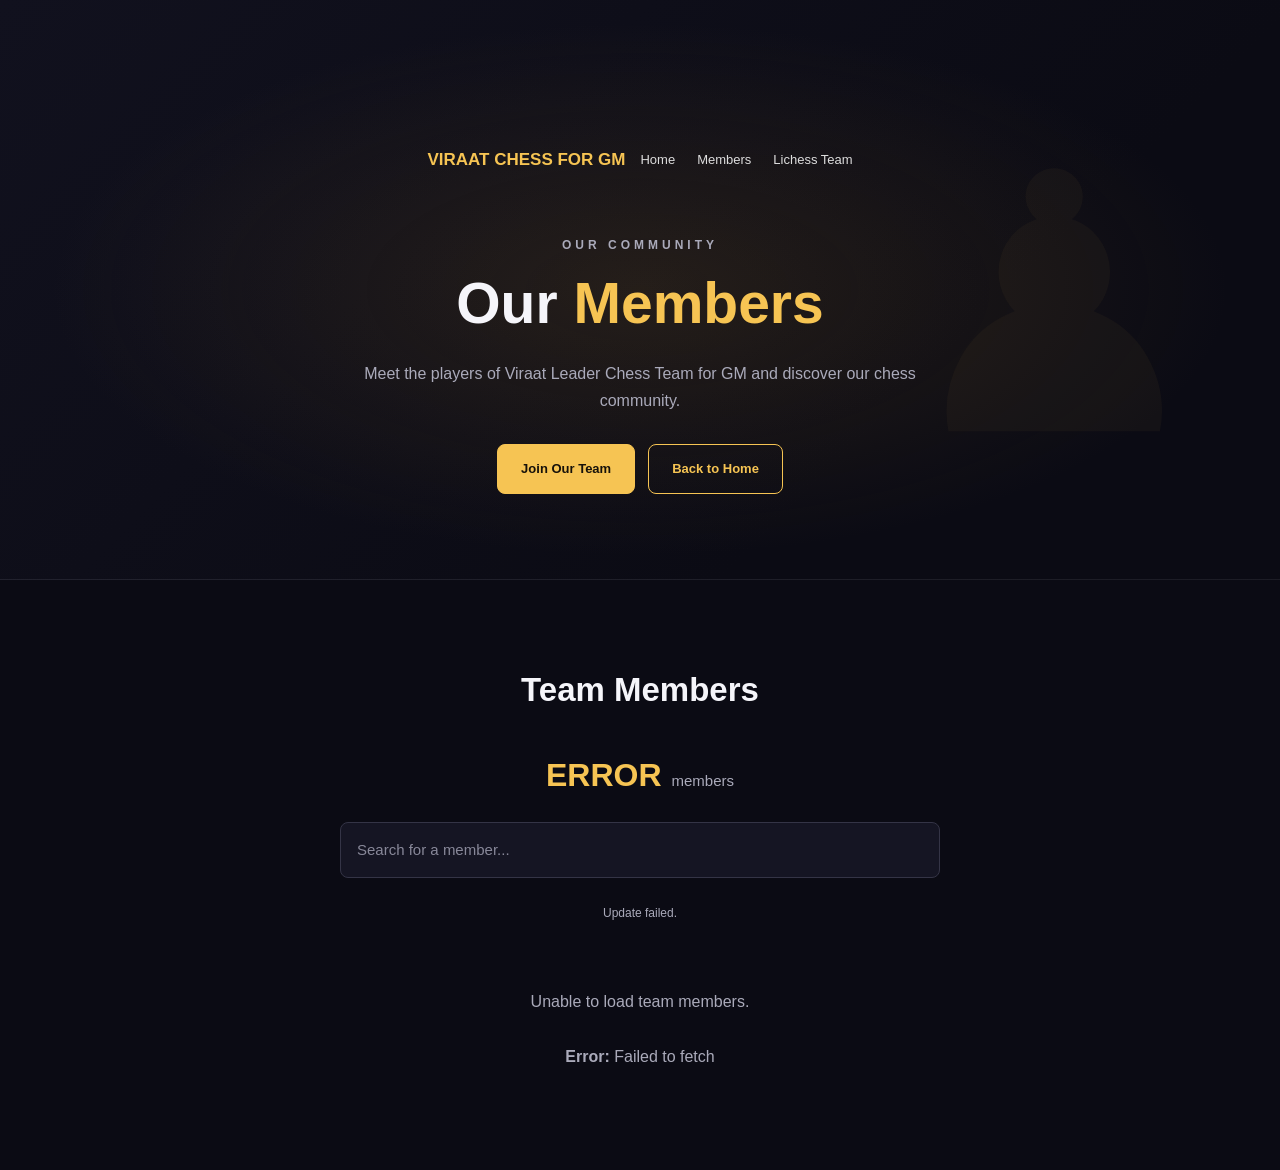
<file: members.html>
<!DOCTYPE html>
<html lang="en">

<head>

    <meta charset="UTF-8">

    <meta
        name="viewport"
        content="width=device-width, initial-scale=1.0"
    >

    <meta
        name="description"
        content="Meet the members of Viraat Leader Chess Team for GM and discover our chess community."
    >

    <title>
        Our Members | Viraat Leader Chess Team for GM
    </title>

    <link
        rel="stylesheet"
        href="style.css"
    >

</head>


<body>


    <!-- ================================= -->
    <!-- HEADER -->
    <!-- ================================= -->

    <header class="hero">


        <!-- ================================= -->
        <!-- NAVIGATION -->
        <!-- ================================= -->

        <nav>

            <a
                href="index.html"
                class="brand"
            >
                VIRAAT CHESS FOR GM
            </a>


            <div class="links">

                <a href="index.html">
                    Home
                </a>


                <a
                    href="members.html"
                    class="active"
                >
                    Members
                </a>


                <a
                    href="https://lichess.org/team/viraat-leader-chess-team-for-gm"
                    target="_blank"
                    rel="noopener noreferrer"
                >
                    Lichess Team
                </a>

            </div>

        </nav>


        <!-- ================================= -->
        <!-- HERO CONTENT -->
        <!-- ================================= -->

        <div class="hero-content">

            <p class="eyebrow">
                OUR COMMUNITY
            </p>


            <h1>
                Our <span>Members</span>
            </h1>


            <p>
                Meet the players of Viraat Leader Chess Team for GM
                and discover our chess community.
            </p>


            <div class="buttons">


                <a
                    href="https://lichess.org/team/viraat-leader-chess-team-for-gm"
                    class="btn primary"
                    target="_blank"
                    rel="noopener noreferrer"
                >
                    Join Our Team
                </a>


                <a
                    href="index.html"
                    class="btn secondary"
                >
                    Back to Home
                </a>


            </div>

        </div>

    </header>


    <!-- ================================= -->
    <!-- MEMBERS -->
    <!-- ================================= -->

    <section class="members-section">


        <h2>
            Team Members
        </h2>


        <!-- ================================= -->
        <!-- MEMBER COUNT -->
        <!-- ================================= -->

        <div class="members-count">

            <span id="member-count">
                Loading...
            </span>


            <span class="count-label">
                members
            </span>

        </div>


        <!-- ================================= -->
        <!-- SEARCH -->
        <!-- ================================= -->

        <div class="member-search">

            <input
                type="search"
                id="member-search"
                placeholder="Search for a member..."
                autocomplete="off"
                aria-label="Search for a member"
            >

        </div>


        <!-- ================================= -->
        <!-- LAST UPDATE -->
        <!-- ================================= -->

        <p
            id="last-update"
            class="last-update"
        >
            Updating...
        </p>


        <!-- ================================= -->
        <!-- MEMBERS LIST -->
        <!-- ================================= -->

        <div id="members">

            <p class="loading">
                Loading team members...
            </p>

        </div>


    </section>


    <!-- ================================= -->
    <!-- JAVASCRIPT -->
    <!-- ================================= -->

    <script src="members.js"></script>


</body>

</html>
</file>
<file: style.css>
/* =================================
   VIRAAT CHESS FOR GM
   Main stylesheet
================================= */

:root {
  --gold: #f6c453;
  --gold-light: #ffdf8b;
  --bg: #0b0b14;
  --card: #151523;
  --card-hover: #1d1d2e;
  --text: #f5f5fa;
  --muted: #aaaaba;
  --border: #ffffff12;
  --radius: 14px;
  --transition: 0.25s ease;
}

* {
  box-sizing: border-box;
  margin: 0;
  padding: 0;
}

html {
  scroll-behavior: smooth;
  scroll-padding-top: 90px;
}

body {
  font-family: 'Poppins', Arial, sans-serif;
  background: var(--bg);
  color: var(--text);
  line-height: 1.7;
  min-height: 100vh;
}

a {
  color: inherit;
  text-decoration: none;
  transition: var(--transition);
}

button, input {
  font: inherit;
}

/* =================================
   NAVIGATION
================================= */

header {
  position: sticky;
  top: 0;
  z-index: 100;
  background: rgba(11, 11, 20, 0.95);
  backdrop-filter: blur(12px);
  border-bottom: 1px solid var(--border);
}

nav {
  max-width: 1150px;
  margin: auto;
  padding: 14px 22px;
  display: flex;
  align-items: center;
  justify-content: space-between;
  gap: 16px;
}

.brand {
  font-family: 'Orbitron', sans-serif;
  font-weight: 900;
  color: var(--gold);
  font-size: 17px;
}

nav .links {
  display: flex;
  align-items: center;
  gap: 22px;
  flex-wrap: wrap;
}

nav .links a,
nav a {
  font-size: 13px;
  color: #ddd;
}

nav a:hover {
  color: var(--gold);
}

/* =================================
   HERO
================================= */

.hero {
  min-height: 580px;
  padding: 85px 20px;
  display: flex;
  align-items: center;
  justify-content: center;
  text-align: center;
  position: relative;
  overflow: hidden;
  background:
    radial-gradient(ellipse at center, #55401e55 0%, transparent 65%),
    linear-gradient(135deg, #11111e, #0b0b14 70%);
}

.hero::before {
  content: "♟";
  position: absolute;
  font-size: 360px;
  color: #f6c45309;
  right: 5%;
  top: 0;
  pointer-events: none;
}

.hero-content {
  max-width: 800px;
  position: relative;
  z-index: 1;
}

.logo {
  width: 125px;
  height: 125px;
  border-radius: 50%;
  object-fit: cover;
  border: 3px solid var(--gold);
  box-shadow: 0 0 35px #f6c45340;
  margin-bottom: 20px;
  background: #191927;
}

.eyebrow {
  color: var(--gold);
  font-size: 12px;
  letter-spacing: 4px;
  font-weight: 600;
  text-transform: uppercase;
}

h1 {
  font-family: 'Orbitron', sans-serif;
  font-size: clamp(30px, 6vw, 57px);
  line-height: 1.25;
  margin: 13px 0 20px;
}

h1 span {
  color: var(--gold);
}

.hero p {
  color: var(--muted);
  max-width: 600px;
  margin: auto;
}

/* =================================
   BUTTONS
================================= */

.buttons {
  display: flex;
  flex-wrap: wrap;
  gap: 13px;
  justify-content: center;
  margin-top: 30px;
}

.btn {
  display: inline-block;
  padding: 13px 23px;
  border-radius: 8px;
  font-size: 13px;
  font-weight: 700;
  transition: var(--transition);
  border: 1px solid var(--gold);
  cursor: pointer;
}

.btn.primary {
  background: var(--gold);
  color: #17120a;
}

.btn.secondary {
  color: var(--gold);
  background: transparent;
}

.btn:hover {
  transform: translateY(-3px);
  filter: brightness(1.1);
  box-shadow: 0 5px 20px #f6c45325;
}

/* =================================
   SECTIONS
================================= */

section {
  padding: 75px 20px;
}

.container {
  max-width: 1080px;
  margin: auto;
}

.dark-section {
  background: #10101b;
}

.section-title {
  text-align: center;
  margin-bottom: 38px;
}

.section-title small {
  color: var(--gold);
  letter-spacing: 3px;
  font-weight: 600;
  font-size: 11px;
}

h2 {
  font-family: 'Orbitron', sans-serif;
  font-size: clamp(23px, 4vw, 33px);
  margin-top: 7px;
}

.section-title p {
  color: var(--muted);
  margin-top: 8px;
  font-size: 14px;
}

/* =================================
   CARDS
================================= */

.cards {
  display: grid;
  grid-template-columns: repeat(
    auto-fit,
    minmax(220px, 1fr)
  );
  gap: 18px;
}

.card {
  background: var(--card);
  border: 1px solid var(--border);
  border-radius: var(--radius);
  padding: 25px;
  transition: var(--transition);
}

.card:hover {
  transform: translateY(-5px);
  border-color: #f6c45366;
  background: var(--card-hover);
  box-shadow: 0 10px 30px #0003;
}

.card-icon {
  font-size: 35px;
  margin-bottom: 12px;
}

.card h3 {
  color: var(--gold-light);
  font-size: 17px;
  margin-bottom: 8px;
}

.card p {
  color: var(--muted);
  font-size: 13px;
}

.card a.link {
  color: var(--gold);
  display: inline-block;
  margin-top: 14px;
  font-size: 12px;
  font-weight: 600;
}

.card a.link:hover {
  color: white;
}

/* =================================
   LEADERS
================================= */

.leader {
  text-align: center;
  padding: 25px 15px;
}

.avatar {
  width: 72px;
  height: 72px;
  border-radius: 50%;
  display: grid;
  place-items: center;
  margin: 0 auto 13px;
  background: linear-gradient(135deg, #59431c, #171725);
  border: 2px solid var(--gold);
  font-size: 30px;
}

.role {
  color: var(--gold);
  font-size: 10px;
  text-transform: uppercase;
  letter-spacing: 1.5px;
}

.leader h3 {
  margin-top: 5px;
  font-size: 16px;
}

.leader a {
  color: var(--muted);
  font-size: 11px;
}

.leader a:hover {
  color: var(--gold);
}

/* =================================
   MEMBERS PAGE
================================= */

.stats {
  background: var(--card);
  border: 1px solid #343446;
  padding: 20px;
  border-radius: 12px;
  text-align: center;
  margin-bottom: 22px;
}

.stats strong {
  color: var(--gold);
  font-size: 30px;
  display: block;
}

.stats span {
  color: var(--muted);
}

.search {
  width: 100%;
  padding: 14px;
  margin-bottom: 20px;
  background: var(--card);
  border: 1px solid #343446;
  color: white;
  border-radius: 8px;
  font-size: 15px;
  outline: none;
  transition: var(--transition);
}

.search:focus {
  border-color: var(--gold);
  box-shadow: 0 0 12px #f6c45322;
}

.search::placeholder {
  color: #888899;
}

.grid {
  display: grid;
  grid-template-columns: repeat(
    auto-fill,
    minmax(220px, 1fr)
  );
  gap: 15px;
}

.member {
  padding: 20px;
  border: 1px solid #303044;
  background: var(--card);
  border-radius: 12px;
  text-align: center;
  transition: var(--transition);
  animation: fadeIn 0.4s ease both;
}

.member:hover {
  transform: translateY(-4px);
  border-color: var(--gold);
  box-shadow: 0 8px 25px #0004;
}

.member .avatar {
  height: 65px;
  width: 65px;
  border-radius: 50%;
  background: #28283b;
  margin: 0 auto 12px;
  display: grid;
  place-items: center;
  font-size: 30px;
  color: var(--gold);
  border: 2px solid var(--gold);
}

.member h3 {
  font-size: 16px;
  overflow-wrap: anywhere;
  margin: 8px 0;
}

.member p {
  color: var(--muted);
  font-size: 12px;
}

.profile {
  display: inline-block;
  background: var(--gold);
  color: #111;
  padding: 9px 15px;
  border-radius: 7px;
  font-weight: bold;
  font-size: 12px;
  margin-top: 8px;
}

.profile:hover {
  background: var(--gold-light);
  transform: scale(1.04);
}

.status {
  text-align: center;
  color: var(--muted);
  padding: 25px;
}

#error {
  color: #ff9a9a;
  text-align: center;
  margin-top: 10px;
}

/* =================================
   NOTICE & POINTS
================================= */

.notice {
  border: 1px solid #f6c45344;
  background: #f6c4530b;
  padding: 28px;
  border-radius: 13px;
  text-align: center;
}

.notice h3 {
  color: var(--gold);
  margin-bottom: 10px;
}

.notice p {
  color: var(--muted);
  font-size: 13px;
}

.table-wrap {
  overflow-x: auto;
  background: var(--card);
  padding: 10px 20px;
  border-radius: 12px;
}

.points {
  width: 100%;
  border-collapse: collapse;
  font-size: 13px;
}

.points th {
  color: var(--gold);
  text-align: left;
}

.points th,
.points td {
  padding: 13px 10px;
  border-bottom: 1px solid var(--border);
}

.points td {
  color: #ddd;
}

/* =================================
   REFRESH BUTTON
================================= */

button {
  border: 1px solid var(--gold);
  background: transparent;
  color: var(--gold);
  padding: 10px 18px;
  border-radius: 7px;
  cursor: pointer;
  transition: var(--transition);
}

button:hover {
  background: var(--gold);
  color: #111;
}

/* =================================
   FOOTER
================================= */

footer {
  text-align: center;
  padding: 30px 15px;
  border-top: 1px solid var(--border);
  color: #888;
  font-size: 12px;
  margin-top: 40px;
}

footer strong {
  color: var(--gold);
}

/* =================================
   ANIMATIONS
================================= */

@keyframes fadeIn {
  from {
    opacity: 0;
    transform: translateY(12px);
  }
  to {
    opacity: 1;
    transform: translateY(0);
  }
}

/* =================================
   ACCESSIBILITY
================================= */

a:focus-visible,
button:focus-visible,
input:focus-visible {
  outline: 2px solid var(--gold-light);
  outline-offset: 3px;
}

/* =================================
   RESPONSIVE DESIGN
================================= */

@media (max-width: 650px) {
  nav {
    flex-direction: column;
  }

  nav .links {
    justify-content: center;
    gap: 12px;
  }

  .hero {
    min-height: 520px;
    padding: 60px 18px;
  }

  section {
    padding: 55px 17px;
  }

  .cards,
  .grid {
    grid-template-columns: 1fr;
  }

  .buttons {
    gap: 10px;
  }

  .btn {
    padding: 12px 17px;
  }
}

@media (prefers-reduced-motion: reduce) {
  *,
  *::before,
  *::after {
    scroll-behavior: auto !important;
    animation-duration: 0.01ms !important;
    transition-duration: 0.01ms !important;
  }
}

.hero {
    display: flex;
    flex-direction: column;
    align-items: center;
    text-align: center;
}

.hero nav {
    display: flex;
    justify-content: center;
    flex-wrap: wrap;
    gap: 15px;
    width: 100%;
}

.members-header {
    width: 100%;
    text-align: center;
    margin: 30px auto 0;
}

.members-header h1 {
    text-align: center;
    width: 100%;
}

/* =================================
   MEMBERS PAGE - API MEMBERS
================================= */

.members-section {
    max-width: 1080px;
    margin: 0 auto;
    padding: 75px 20px;
}

.members-section h2 {
    text-align: center;
    margin-bottom: 30px;
}


/* =================================
   MEMBER COUNT
================================= */

.members-count {
    display: flex;
    justify-content: center;
    align-items: baseline;
    gap: 10px;

    margin-bottom: 20px;

    text-align: center;
}

#member-count {
    color: var(--gold);
    font-size: 32px;
    font-weight: 800;
}

.count-label {
    color: var(--muted);
    font-size: 15px;
}


/* =================================
   MEMBER SEARCH
================================= */

.member-search {
    width: 100%;
    max-width: 600px;

    margin: 0 auto 25px;
}

.member-search input {
    width: 100%;

    padding: 14px 16px;

    color: white;
    background: var(--card);

    border: 1px solid #343446;
    border-radius: 8px;

    outline: none;

    font-size: 15px;

    transition: var(--transition);
}

.member-search input::placeholder {
    color: #888899;
}

.member-search input:focus {
    border-color: var(--gold);

    box-shadow:
        0 0 12px #f6c45322;
}


/* =================================
   LAST UPDATE
================================= */

.last-update {
    color: var(--muted);

    text-align: center;

    font-size: 12px;

    margin-bottom: 30px;
}


/* =================================
   MEMBERS GRID
================================= */

#members {
    display: grid;

    grid-template-columns:
        repeat(
            auto-fill,
            minmax(220px, 1fr)
        );

    gap: 15px;
}


/* =================================
   MEMBER CARD
================================= */

.member-card {
    display: flex;

    align-items: center;

    gap: 15px;

    padding: 18px;

    color: var(--text);

    background: var(--card);

    border:
        1px solid #303044;

    border-radius: 12px;

    text-decoration: none;

    transition:
        transform 0.25s ease,
        border-color 0.25s ease,
        background 0.25s ease,
        box-shadow 0.25s ease;

    animation:
        fadeIn 0.4s ease both;
}

.member-card:hover {
    transform: translateY(-4px);

    background: var(--card-hover);

    border-color: var(--gold);

    box-shadow:
        0 8px 25px #0004;
}


/* =================================
   MEMBER AVATAR
================================= */

.member-avatar {
    width: 55px;
    height: 55px;

    flex-shrink: 0;

    object-fit: cover;

    border-radius: 50%;

    border:
        2px solid var(--gold);

    background: #28283b;
}


/* =================================
   MEMBER NAME
================================= */

.member-name {
    overflow: hidden;

    color: var(--text);

    font-size: 15px;

    font-weight: 700;

    text-overflow: ellipsis;

    white-space: nowrap;
}


/* =================================
   LOADING / ERROR
================================= */

#members > p {
    grid-column: 1 / -1;

    color: var(--muted);

    text-align: center;

    padding: 25px;
}


/* =================================
   MOBILE
================================= */

@media (max-width: 650px) {

    .members-section {
        padding:
            55px 17px;
    }

    #members {
        grid-template-columns: 1fr;
    }

    .members-count {
        flex-direction: column;

        align-items: center;

        gap: 2px;
    }

    #member-count {
        font-size: 28px;
    }

}
</file>
